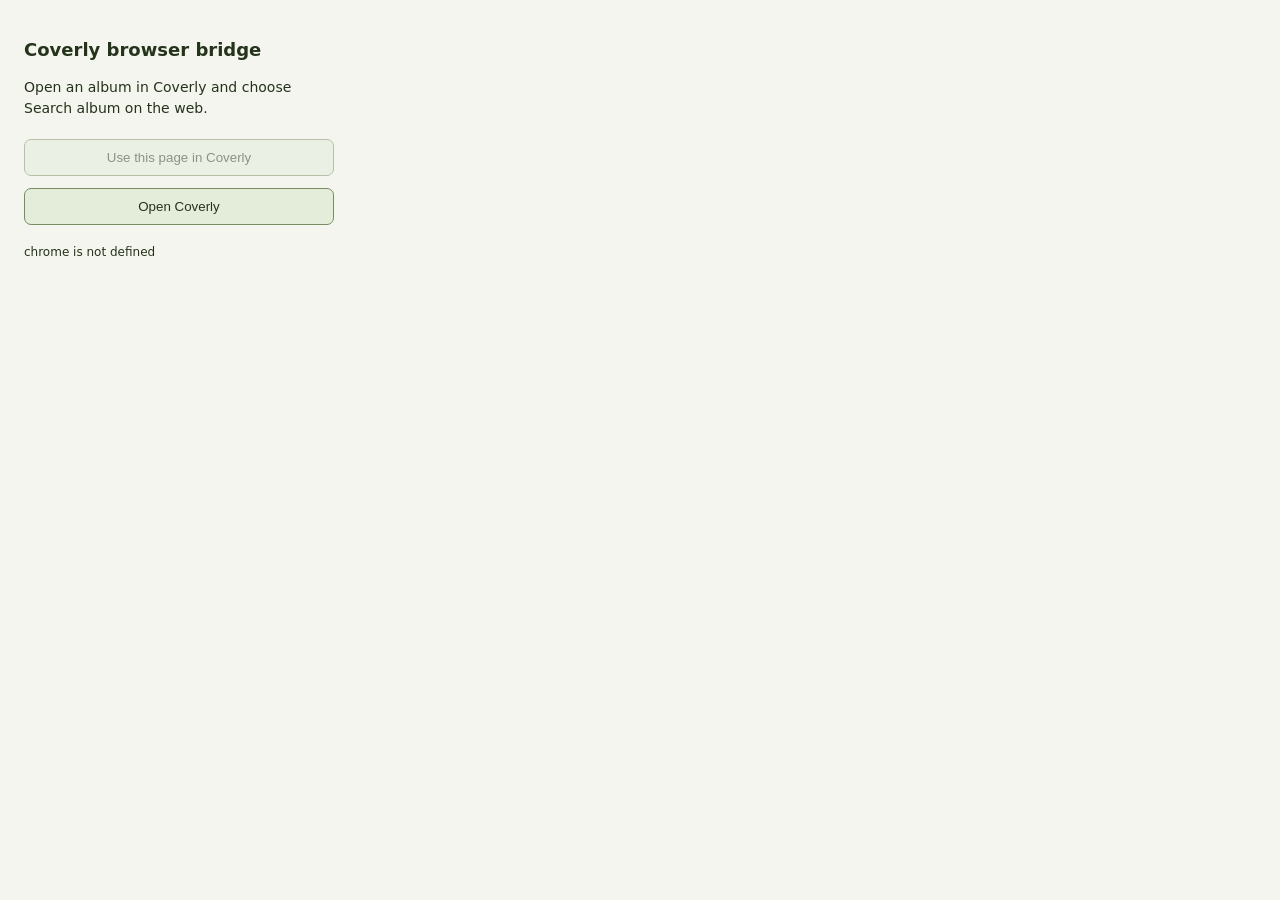
<file: browser-bridge/popup.html>
<!doctype html><html><head><meta charset="utf-8"><style>body{font:14px/1.5 system-ui;width:310px;padding:16px;background:#f4f5ef;color:#25331b}h1{font-size:18px}button{width:100%;padding:10px;margin:6px 0;border:1px solid #788c60;border-radius:7px;background:#e4edda;color:#25331b;cursor:pointer}button:disabled{opacity:.5}#status{font-size:12px;white-space:pre-wrap}</style></head><body><h1>Coverly browser bridge</h1><p id="target">Open an album in Coverly and choose Search album on the web.</p><button id="capture" disabled>Use this page in Coverly</button><button id="open">Open Coverly</button><p id="status" role="status">Only the page you explicitly select is read. Imported details need your review.</p><script src="capture.js"></script><script src="popup.js"></script></body></html>
</file>
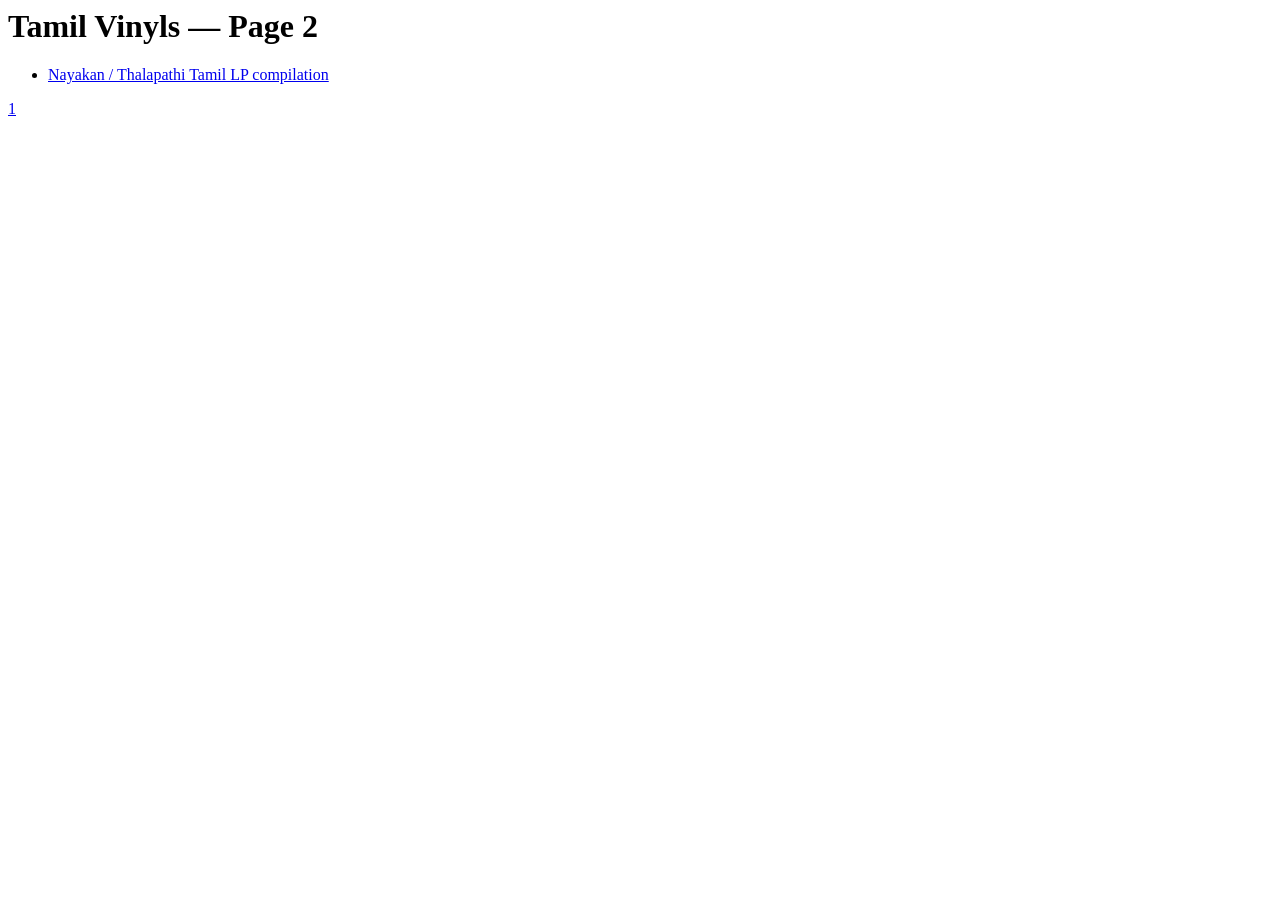
<file: tests/fixtures/page2.html>
<html><body class="woocommerce"><main><h1>Tamil Vinyls — Page 2</h1><ul class="products"><li class="product"><a href="/product/compilation/">Nayakan / Thalapathi Tamil LP compilation</a></li></ul><a href="/tamil/">1</a></main></body></html>
</file>
